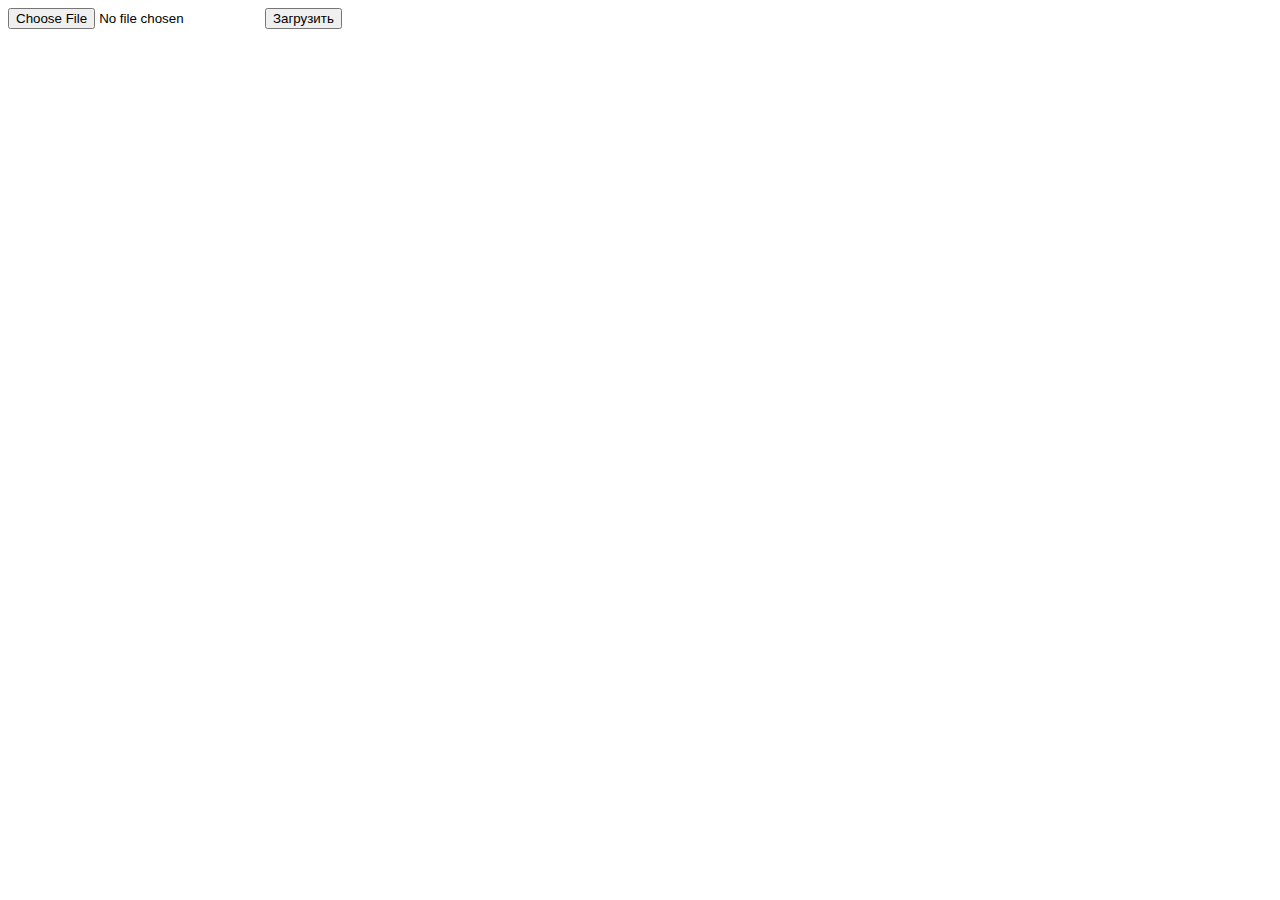
<file: server.html>
<!DOCTYPE html>
<html>
<head>
  <title>Загрузка файла на сервер</title>
</head>
<body>
  <form id="uploadForm" method="POST" action="/upload" enctype="multipart/form-data">
    <input type="file" name="file" id="fileInput">
    <button type="submit" id="uploadButton">Загрузить</button>
  </form>
 
 
  <script>
    const fileInput = document.getElementById('fileInput');
    const uploadForm = document.getElementById('uploadForm');
    const uploadButton = document.getElementById('uploadButton');

    uploadForm.addEventListener('submit', (event) => {
      event.preventDefault();

      if (fileInput.files.length > 0) {
        const file = fileInput.files[0];
        const formData = new FormData();
        formData.append('file', file);

        fetch('http://localhost:4000/upload', {
          method: 'POST',
          body: formData
        })
        .then(response => response.text())
        .then(result => {
          console.log(result);
          alert('Файл успешно загружен на сервер');
        })
        .catch(error => {
          console.error('Ошибка при загрузке файла:', error);
          alert('Ошибка при загрузке файла');
        });
      } 
    });
  </script>
</body>
</html>
</file>
